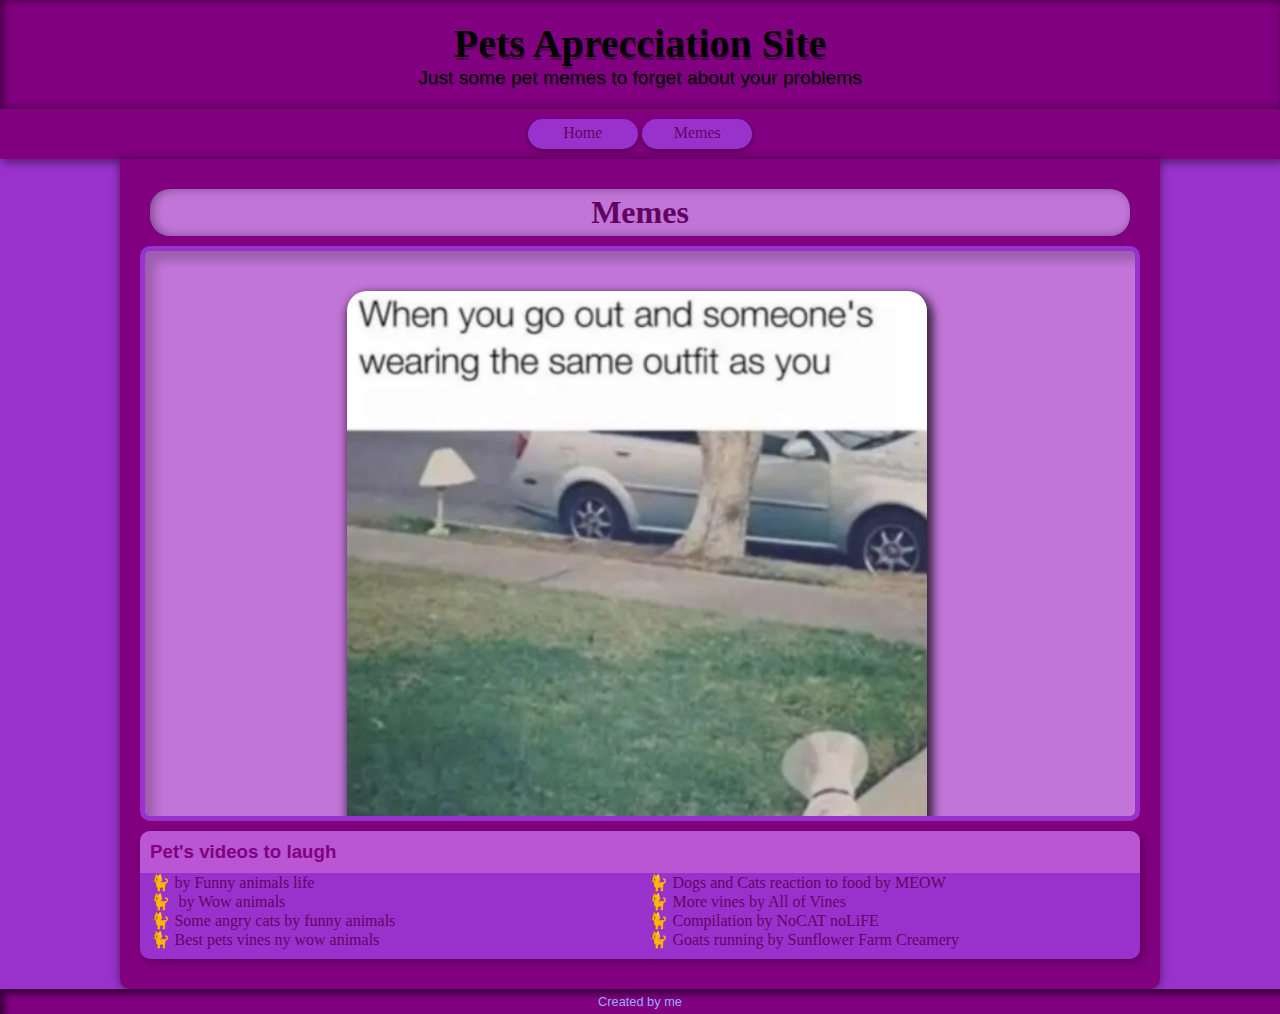
<file: pets-appreciation-site/memes.html>
<!DOCTYPE html>
<html lang="pt-br">
<head>
    <meta charset="UTF-8">
    <meta http-equiv="X-UA-Compatible" content="IE=edge">
    <meta name="viewport" content="width=device-width, initial-scale=1.0">
    <link rel="shortcut icon" href="imagens/van-cat.ico" type="image/x-icon">
    <title>Danger : too cute</title>
    <link rel="stylesheet"  href="estilo/estilo-memes.css" type="text/css">
</head>
<body>
<div class="invisible-scroll">
    <header>
        <h1>Pets Aprecciation Site</h1>
        <p>Just some pet memes to forget about your problems</p>
    </header>
    <nav>
        <div class="home-a">
            <a href="cat-project.html">Home</a> 
        </div>
        <div class="memes-a">
            <a href="desafio01\memes.html">Memes</a> 
        </div>
        
    </nav>
    <main>

        <article>
            <h1> Memes </h1>
            <div class="toscroll" id="style-7">
            <img src="imagens/memeclothes.PNG" width="580">
            <img src="imagens/memecrush.PNG" width="580">
            <img src="imagens/memedog.PNG" width="580">
            <img src="imagens/memeglass.PNG" width="580">
            <img src="imagens/memehair.PNG" width="580">
            <img src="imagens/memehamster.PNG" width="580">
            <img src="imagens/memeleaders.PNG" width="580">
            <img src="imagens/memeparents.PNG" width="580">
            <img src="imagens/memephone.PNG" width="580">
            <img src="imagens/memewig.PNG" width="580">
           
        
      
           <!--<iframe width="560" height="315" src="https://www.youtube.com/embed/MC8Z2k-WyiA" title="YouTube video player" frameborder="0" allow="accelerometer; autoplay; clipboard-write; encrypted-media; gyroscope; picture-in-picture" allowfullscreen></iframe> -->
           </div> 
            <aside>
                <h3>Pet's videos to laugh</h3>
                <ul>
                   <li><a href="https://www.youtube.com/watch?v=BkD2nN5275c" target="blank">by Funny animals life</a></li>
                   <li><a href="https://www.youtube.com/watch?v=mbfiE40az_0" target="blank"> by Wow animals</a></li>
                   <li><a href="https://www.youtube.com/watch?v=mFxJIGEgXzg" target="blank">Some angry cats by funny animals</a></li>
                   <li><a href="https://www.youtube.com/watch?v=n00JRqeJD9g" target="blank">Best pets vines ny wow animals</a></li>
                   <li><a href="https://www.youtube.com/watch?v=PeSo9yxti3c" target="blank">Dogs and Cats reaction to food by MEOW</a></li>
                   <li><a href="https://www.youtube.com/watch?v=VB4CCHHYOqY" target="blank">More vines by All of Vines</a></li>
                   <li><a href="https://www.youtube.com/watch?v=NsUWXo8M7UA" target="blank">Compilation by NoCAT noLiFE</a></li>
                   <li><a href="https://www.youtube.com/watch?v=AXtyXEKznUI" target="blank">Goats running by Sunflower Farm Creamery</a></li>


                   
                   
                </ul>

            </aside>

           
        </article>

    </main>
    <footer>
        <p>Created by me </p>
    </footer>
</div>
</body>
</html>
</file>
<file: pets-appreciation-site/estilo/estilo-memes.css>
@charset "UTF-8";


:root{
    --cor0:#DEDB83;
    --cor01:#F5EF3B;
    --cor02:#7580E0;
    --cor03:#9EA8FF;
    --cor04:#3E4794;
    --cor05:#DDA0DD;
    --cor06:#EE82EE;
    --cor07:#DA70D6;
    --cor08:#BA55D3;
    --cor09:#9932CC;

    --fonte-padrao:Arial, Verdana, Helvetica, sans-serif;
    --fonte-cotton:cotonbutter, cursive;
}

@font-face {
    font-family:'cottonbutter';
    src: url('fontes\Cotton-Butter.ttf') format('opentype');
}

*{
    margin:0px;
    padding:0px;
}


body{
    background-color:var(--cor09);
    font-family: var(--fonte-padrao);
    
    
}



header{
   background-color:purple;
   box-shadow:inset 3px 0px 10px rgba(0, 0, 0, 0.507);
    font-family:var(--fonte-padrao);
    padding-top:20px;
    padding-bottom:20px;

}
header > h1{
    text-align: center;
    color:black;
    font-family: var(--fonte-cotton);
    font-size:2.5em;
    text-shadow:1px 3px 0px rgba(0, 0, 0, 0.322);

}
header>p{
    color:black;
    text-align:center;
    font-size: 1.2em;
    max-width:500px;
    margin:auto;
    text-shadow:1px 2px 0px rgba(0, 0, 0, 0.212);
}


nav{
    background-color:purple;
    font-family: var(--fonte-padrao);
    text-align:center;
    padding:10px;
    box-shadow:3px 5px 7px rgba(0, 0, 0, 0.349);
}
 
div.home-a{
    display:inline-block;
    width:100px;
    height:20px;
    background-color:var(--cor09);
    border-radius:20px;
    padding:5px;
    box-shadow:0px 2px 5px 0px rgba(0, 0, 0, 0.404);
}

div.memes-a{
    display:inline-block;
    width:100px;
    height:20px;
    background-color:var(--cor09);
    border-radius:20px;
    padding:5px;
    box-shadow:0px 2px 5px 0px rgba(0, 0, 0, 0.404);
}
div.talktome-a{
    display:inline-block;
    width:100px;
    height:20px;
    background-color:var(--cor09);
    border-radius:20px;
    padding:5px;
    box-shadow:0px 2px 5px 0px rgba(0, 0, 0, 0.404);
}
a{
    font-family: var(--fonte-cotton);
    text-decoration:none;
    color:rgb(102, 2, 102);
}
a:visited{
    color:rgb(82, 2, 82);
}

div.home-a:hover{
    background-color: rgb(104, 106, 206);

}
div.memes-a:hover{
    background-color:var(--cor08);

}
div.talktome-a:hover{
    background-color: rgb(104, 206, 104);

}




main h1{
    color:rgb(97, 3, 97);
    font-family: var(--fonte-cotton);
    background-color: rgb(193, 117, 216);
    box-shadow:inset 3px 0px 10px rgba(0, 0, 0, 0.349);
    padding:5px;
    border-radius: 20px;
    text-align: center;
}
main h2{
    font-family: var(--fonte-cotton);
    background-color:var(--cor09);
    box-shadow:inset 3px 0px 10px rgba(0, 0, 0, 0.349);
    padding:5px;
    border-radius: 20px;
    text-align:center;
}
main{
    margin:auto;
    min-width:300px;
    max-width:1000px;
    padding:20px;
    background-color:purple;
    box-shadow: 0px 00px 10px rgba(0, 0, 0, 0.507);
    border-bottom-left-radius: 10px;
    border-bottom-right-radius: 10px;
}
article> h1{
    margin:10px;
}



main p{
    margin:15px 0px 15px 0px;
    text-align:justify;
    text-indent:30px;
    line-height:1.7em;
    font-size:1em;
}

main>img{
    width:100%;


}

aside> ul{
    list-style-type:'\1F408\00A0';
    /* 00A0 é um espaço sem quebra*/
    list-style-position:inside;
    /*esse list style position serviu para colocar as bolinhas da lista do lado de dentro */
    columns: 2;
}

aside>h3{
    background-color: var(--cor08);
    color:purple;
    padding:10px;
    margin:-10px -10px 0px -10px;
    border-radius:10px 10px 0px 0px;
}

aside{
    margin-top:10px;
    margin-bottom:10px;
    background-color:var(--cor09);
    border-radius:10px;
    padding:10px;
    box-shadow: 3px 3px 8px rgba(0, 0, 0, 0.281);
}

footer{
    background-color:purple;
    color:var(--cor03);
    text-align: center;
    font-size: 0.8em;
    padding:5px;
    box-shadow:inset 5px 5px 6px rgba(0, 0, 0, 0.541);
}
footer > p > a{
    color:white;
    font-weight: bolder;
    text-decoration:none;
}
footer a:hover{
    text-decoration:underline;
    color:var(--cor04);
}

.toscroll{   
    background-color:rgb(193, 117, 216);
    border: 5px solid var(--cor09);
    border-radius: 10px;
    color:black;
    font-size: 12px;
    font-weight: bold;
    left: -1px;
    padding: 10px 7px 5px;
    box-shadow: inset 10px 10px 10px rgba(0, 0, 0, 0.192);
    
    
    
    
}


.toscroll{
    height:550px;
    overflow:scroll;
    overflow-x:hidden;
    
}

div.toscroll > img{
    margin-left:20%;
    margin-top:30px;
    border-radius:20px;
    box-shadow:3px 5px 10px 3px rgba(0, 0, 0, 0.719);
}


#style-7::-webkit-scrollbar-track{
     -webkit-box-shadow: inset 0 0 6px rgba(0,0,0,0.3);
	background-color:purple;
	border-radius: 10px;
}

#style-7::-webkit-scrollbar{
	width: 10px;
	background-color:var(--cor08);
}

#style-7::-webkit-scrollbar-thumb{
	border-radius: 10px;
	background-color:var(--cor09);
}
</file>
